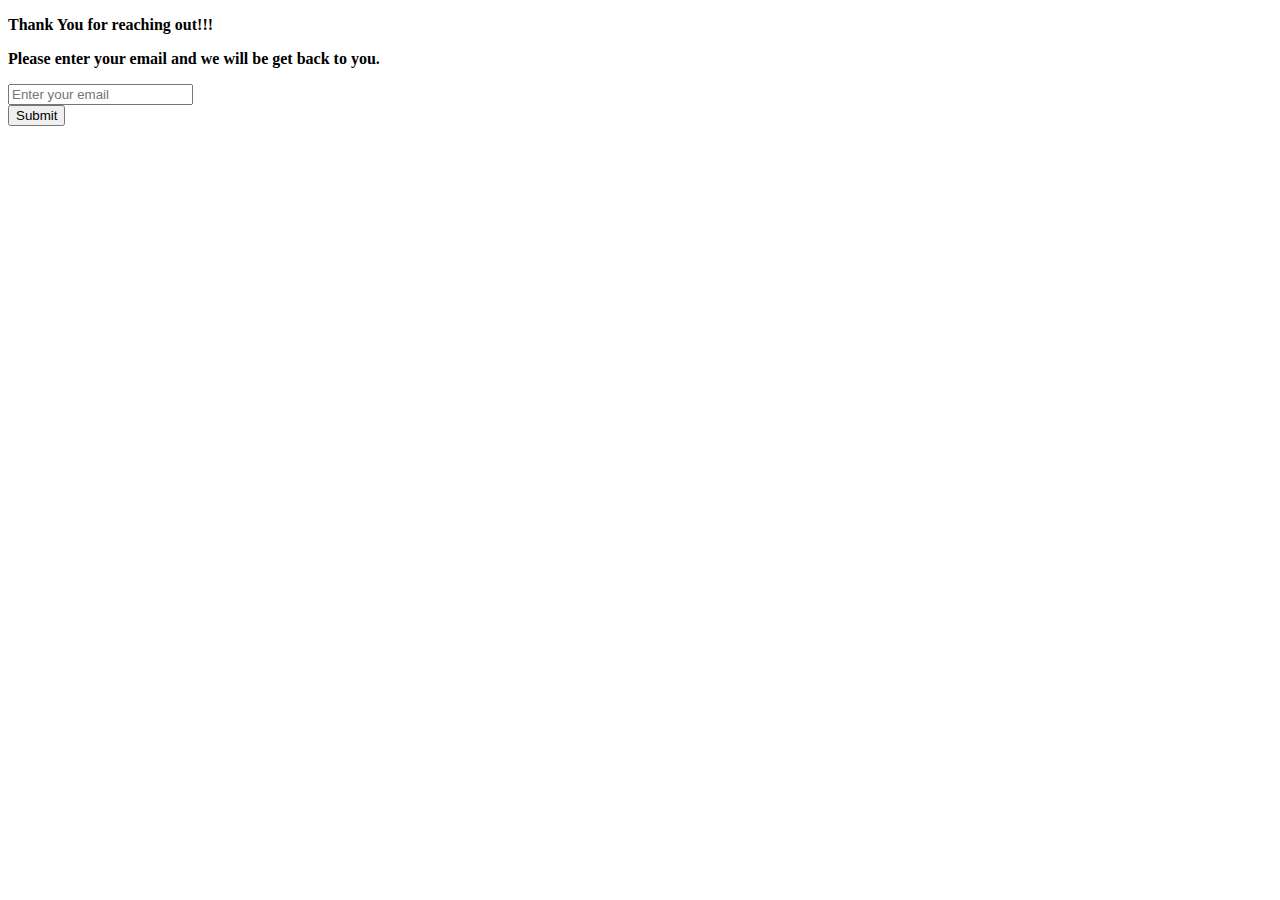
<file: Hotel_Booking_Website_Starter_Code/contact.html>
<!DOCTYPE html>
<html>
<head>
    <title>Contact</title>
    <link href="https://fonts.googleapis.com/css2?family=Ubuntu&display=swap" rel="stylesheet">
</head>
<body>
    <div>
        <p><b>Thank You for reaching out!!!</b></p>
        <p><b>Please enter your email and we will be get back to you.</b></p>
        <form action="index.html" method="GET">
            
        <input type="email" placeholder="Enter your email"  required autocomplete="off" name="email">
        <br>
        <input type="submit" value="Submit"> 

        </form>
    </div>    
</body>
</html>
</file>
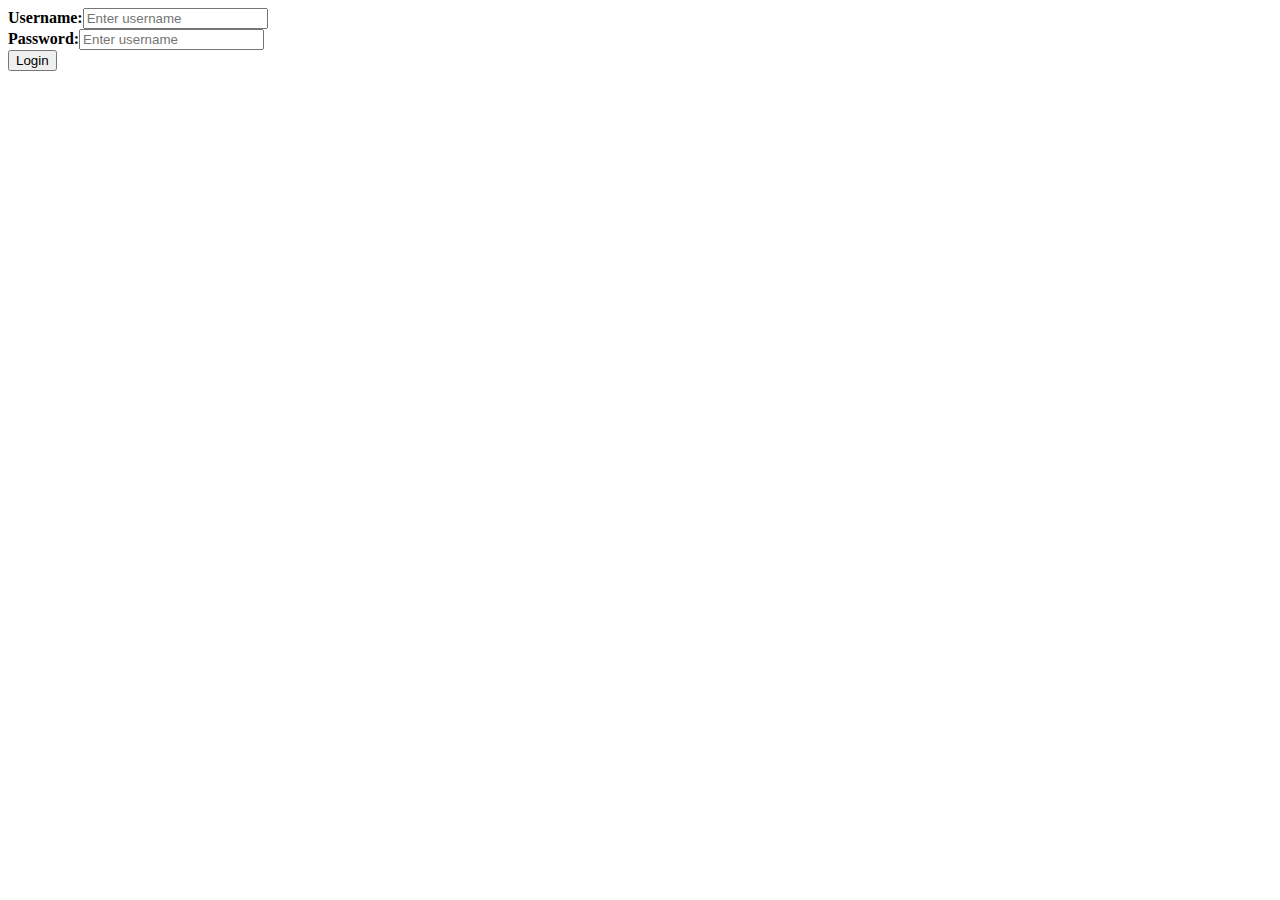
<file: Hotel_Booking_Website_Starter_Code/login.html>
<!DOCTYPE html>
<html>
<head>
    <title>Login</title>
    <link href="https://fonts.googleapis.com/css2?family=Ubuntu&display=swap" rel="stylesheet">
</head>
<body>
    <div>
        <form action="index.html" method="GET">
            <b>Username:</b><input type="text" name="username" required placeholder="Enter username" autocomplete="off">
            <br>          
            <b>Password:</b><input type="password" name="password" required placeholder="Enter username" autocomplete="off">
            <br>           
            <input type="submit" value="Login">
        </form>
    </div>    
</body>
</html>
</file>
